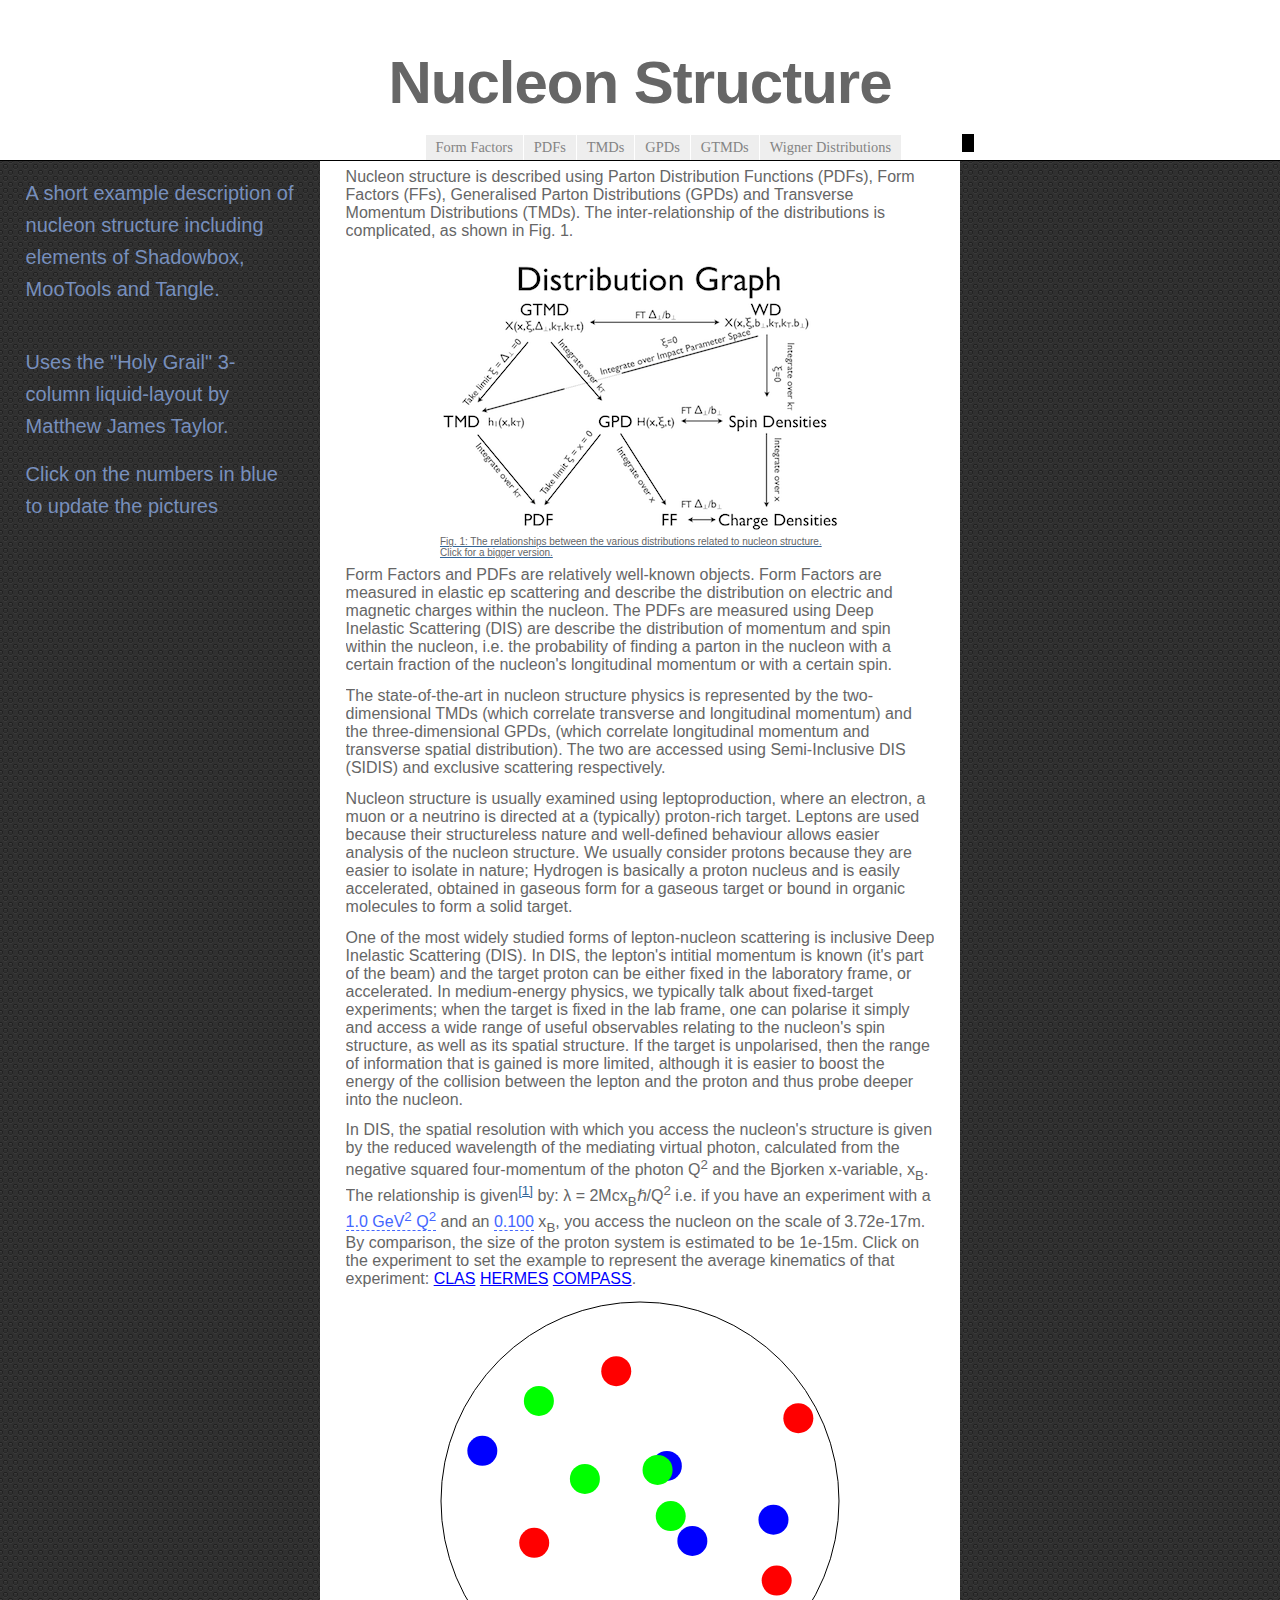
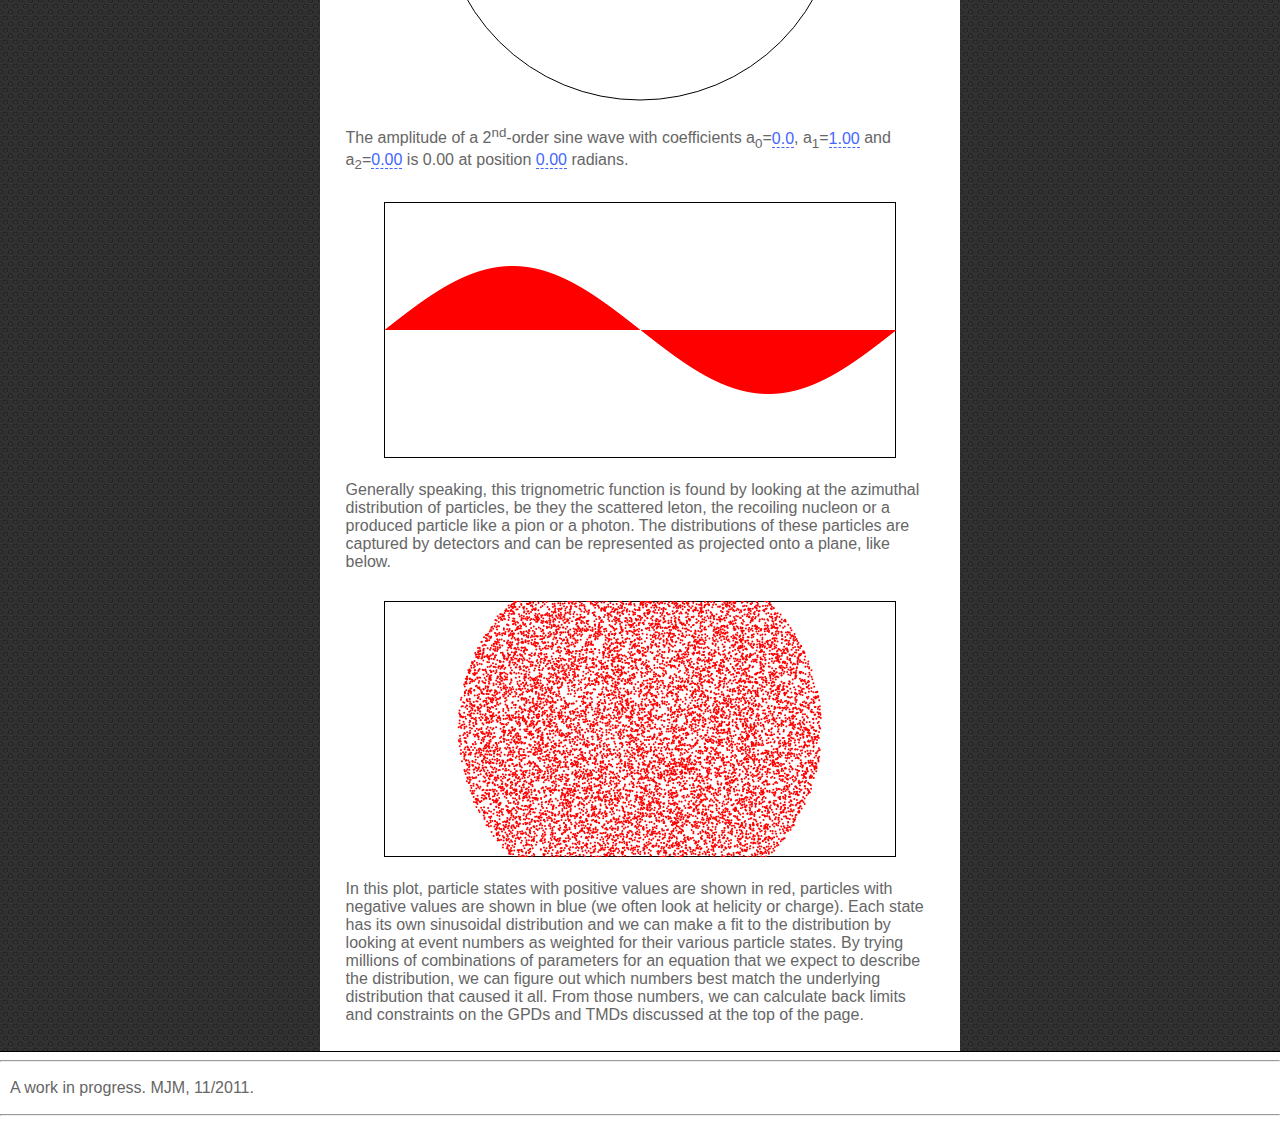
<file: index.html>
<!DOCTYPE html PUBLIC "-//W3C//DTD XHTML 1.0 Strict//EN" "http://www.w3.org/TR/xhtml1/DTD/xhtml1-strict.dtd"><html xmlns="http://www.w3.org/1999/xhtml">	<head>
		<title>Nucleon Structure</title>		<meta http-equiv="content-type" content="text/html;charset=utf-8" />        		
		<link rel="stylesheet" type="text/css" href="css/basic.css">
		<!-- Three column layout -->		<link rel="stylesheet" type="text/css" href="css/screen.css" media="screen" />
		
		<!-- Tangle -->
		<script type="text/javascript" src="js/Tangle.js"></script>
		
		<!-- Brett Victor's TangleKit -->
		<link rel="stylesheet" href="css/TangleKit.css" type="text/css">
		<script type="text/javascript" src="js/mootools.js"></script>
		<script type="text/javascript" src="js/sprintf.js"></script>
		<script type="text/javascript" src="js/BVTouchable.js"></script>
		<script type="text/javascript" src="js/TangleKit.js"></script>
		
		
		<!-- Example -->
		<script type="text/javascript" src="js/tangle_example_views.js"></script>
		<script src="js/tangle_example.js" type="text/javascript"></script>
		
		<!-- Shadowbox for 'poppy' images -->
		<link rel="stylesheet" type="text/css" href="shadowbox-3.0.3/shadowbox.css">
		<script type="text/javascript" src="shadowbox-3.0.3/shadowbox.js"></script>

		<script type="text/javascript">
		/* Initialise the shadowbox for the figure. */		Shadowbox.init({    	handleOversize: "drag",    	modal: true		});		</script>	</head>	<body>			<div id="header">					<h3>Nucleon Structure</h3>
					<p><ul>
						<li><a>Form Factors</a></li>
						<li><a>PDFs</a></li>
						<li><a>TMDs</a></li>
						<li><a>GPDs</a></li>
						<li><a>GTMDs</a></li>
						<li><a>Wigner Distributions</a></li>
					</ul></p>
					
			</div>
			<div class="colmask threecol">
				<div class="colmid">
					<div class="colleft">
						<div class="col1">
							<p>Nucleon structure is described
							using Parton Distribution Functions (PDFs), Form
						  	Factors (FFs), Generalised Parton Distributions (GPDs)
						  	and Transverse Momentum Distributions (TMDs). The
						  	inter-relationship of the distributions is
						  	complicated, as shown in Fig. 1.</p>
						  	<a href="images/dist_rel.png" rel="shadowbox"><img class="displayed" src="images/dist_rel_thumb.png"
									alt="Distribution Relationship Graph" />
							<p class="caption">
						  		Fig. 1: The relationships between the
						  		various distributions related to nucleon
								structure. Click for a bigger version.</p>
							</a>
							<p>Form Factors and PDFs are relatively
							well-known objects. Form Factors are measured in
							elastic ep scattering and describe the distribution on
							electric and magnetic charges within the nucleon. The
							PDFs are measured using Deep Inelastic Scattering
							(DIS) are describe the distribution of momentum and
							spin within the nucleon, i.e. the probability of
							finding a parton in the nucleon with a certain
							fraction of the nucleon's longitudinal
							momentum or with a certain spin.</p>
							
						  	<p> The state-of-the-art in nucleon
							structure physics is represented by the
							two-dimensional TMDs (which correlate transverse and
							longitudinal momentum) and the three-dimensional GPDs,
							(which correlate longitudinal momentum and transverse
							spatial distribution). The two are accessed using
							Semi-Inclusive DIS (SIDIS) and exclusive scattering respectively.</p>
							
							<p>Nucleon structure is usually examined using leptoproduction, where an electron, a muon or a neutrino is directed at a (typically) proton-rich target. Leptons are used because their structureless nature and well-defined behaviour allows easier analysis of the nucleon structure. We usually consider protons because they are easier to isolate in nature; Hydrogen is basically a proton nucleus and is easily accelerated, obtained in gaseous form for a gaseous target or bound in organic molecules to form a solid target. </p>
							
							<p>One of the most widely studied forms of lepton-nucleon scattering is inclusive Deep Inelastic Scattering (DIS). In DIS, the lepton's intitial momentum is known (it's part of the beam) and the target proton can be either fixed in the laboratory frame, or accelerated. In medium-energy physics, we typically talk about fixed-target experiments; when the target is fixed in the lab frame, one can polarise it simply and access a wide range of useful observables relating to the nucleon's spin structure, as well as its spatial structure. If the target is unpolarised, then the range of information that is gained is more limited, although it is easier to boost the energy of the collision between the lepton and the proton and thus probe deeper into the nucleon.</p>
							
							<p id="q2res">In DIS, the spatial resolution with which you access the nucleon's structure is given by the reduced wavelength of the mediating virtual photon, calculated from the negative squared four-momentum of the photon Q<sup>2</sup> and the Bjorken x-variable, x<sub>B</sub>. The relationship is given<sup><a href="http://books.google.co.uk/books?id=XyW97WGyVbkC&lpg=PA187&ots=zACOc8JswW&dq=lab%20frame%20particles%20and%20nuclei%20rith&pg=PA91#v=onepage&q&f=false">[1]</a></sup> by: &#955; = 2Mcx<sub>B</sub>&#8463;/Q<sup>2</sup> i.e. if you have an experiment with a <span data-var="q" class="TKAdjustableNumber" data-min="0.1" data-max="10" data-step="0.1" data-format="%.1f"> GeV<sup>2</sup> Q<sup>2</sup></span> and an <span data-var="xB" class="TKAdjustableNumber" data-min="0.001" data-max="1" data-step="0.001" data-format="%.3f"></span> x<sub>B</sub>, you access the nucleon on the scale of <span data-var="res" data-format="%.2e"></span>m. By comparison, the size of the proton system is estimated to be 1e-15m. Click on the experiment to set the example to represent the average kinematics of that experiment: <span class="experiment" id="clas">CLAS</span> <span class="experiment" id="hermes">HERMES</span> <span class="experiment" id="compass">COMPASS</span>.
							</p>
							
							<canvas id="nucleonCanvas" width="400" height="400">You won&apos;t see any visualisation in this page because your current web browser doesn't support HTML5 and canvases. I worked really hard, too. How sad :-(</canvas>
							
							<p id="sinExample"><br />
							The amplitude of a 2<sup>nd</sup>-order sine wave with coefficients a<sub>0</sub>=<span data-var="a0" class="TKAdjustableNumber" data-min="-1" data-max="1" data-step="0.1" data-format="%.1f"></span>, a<sub>1</sub>=<span data-var="a1" class="TKAdjustableNumber" data-min="-1" data-max="1" data-step="0.1" data-format="%.2f"></span> and a<sub>2</sub>=<span data-var="a2" class="TKAdjustableNumber" data-min="-1" data-max="1" data-step="0.1" data-format="%.2f"></span> is <span data-var="y" data-format="%.2f"></span> at position <span data-var="x" class="TKAdjustableNumber" data-min="0" data-max="6.283" data-step="0.1" data-format="%.2f"></span> radians.</p>
							<br />
							
							<canvas id="v_sinPlot_canvas" width="512" height="256"></canvas>
							
							<br />
							<p>Generally speaking, this trignometric function is found by looking at the azimuthal distribution of particles, be they the scattered leton, the recoiling nucleon or a produced particle like a pion or a photon. The distributions of these particles are captured by detectors and can be represented as projected onto a plane, like below.</p>
							<br />
							
							<canvas id="v_trigPlot_canvas", width="512", height ="256"></canvas>
							<br />
							
							<p>
							In this plot, particle states with positive values are shown in red, particles with negative values are shown in blue (we often look at helicity or charge). Each state has its own sinusoidal distribution and we can make a fit to the distribution by looking at event numbers as weighted for their various particle states. By trying millions of combinations of parameters for an equation that we expect to describe the distribution, we can figure out which numbers best match the underlying distribution that caused it all. From those numbers, we can calculate back limits and constraints on the GPDs and TMDs discussed at the top of the page.</p>
							
						</div>
					<!-- Column 1 end -->
					<!-- Column 2 start -->
					<div class="col2">
						<h1>A short example description of						nucleon structure including elements of Shadowbox, MooTools and Tangle.</h1>
						<p>&nbsp;</p>
						<h1>Uses the "Holy Grail" 3-column liquid-layout by Matthew James Taylor.</h1>
						<h1>Click on the numbers in blue to update the pictures</h1>					</div>
					<!-- Column 2 end, Column 3 start -->
					<div class="col3">
					&nbsp;
					</div>
					
					</div>
					</div>
					</div>
					<div id="footer">
					<hr></hr>
					<p>A work in progress. MJM, 11/2011.</p>
					<hr></hr>
					</div>				</body>
				
</html>
</file>
<file: css/basic.css>
#text { 
	left: 245px; 
	top: 318px; 
	position:absolute; 
	width: 550px;
	visibility: visible; 
	background-color: #ffffff; 
}

#title { 
	width: 800px; 
	top: 100px; 
	position:absolute; 
	visibility: visible; 
}

p { 
	color: #666; 
	font-size: 16px; 
	font-family:"Lucida Grande", Arial, sans-serif; 
	font-weight:normal; 
	margin-top: 0; 
}

p.caption{ 
	width: 400px;
	font-size:10px;
	margin-left: auto;
	margin-right: auto;
}

h1 { 
	color: #778fbd; 
	font-size: 20px; 
	font-family: "Lucida Grande", Arial, sans-serif; 
	font-weight: 500; 
	line-height: 32px; 
	margin-top: 4px; 
}

h2 { 
	color: #778fbd; 
	font-size: 18px; 
	font-family: "Lucida Grande", Arial, sans-serif; 
	font-weight: normal; 
	margin: 0.83em 0 0; 
}

h3 { 
	color: #666; 
	font-size: 60px; 
	font-family: "Lucida Grande", Arial, sans-serif; 
	font-weight: bold; 
	text-align: center; 
	letter-spacing: -1px; 
	width: auto; 
}

h4 { 
	font-weight: bold; 
	text-align: center; 
	margin: 1.33em 0; 
}

a { 
	color: #666; 
	text-decoration: underline; 
}

img.displayed {
    display: block;
    margin-left: auto;
    margin-right: auto }
</file>
<file: css/screen.css>
body {
	margin:0;
	padding:0;
	border:0;			/* This removes the border around the viewport in old versions of IE */
	width:100%;
	background:#fff;
	min-width:600px;		/* Minimum width of layout - remove line if not required */
					/* The min-width property does not work in old versions of Internet Explorer */
	font-size:90%;
}
a {
	color:#369;
}
a:hover {
	color:#fff;
	background:#369;
	text-decoration:none;
}
h1, h2, h3 {
	margin:.8em 0 .2em 0;
	padding:0;
}
p {
	margin:.4em 0 .8em 0;
	padding:0;
}
img {
	margin:10px 0 5px;
}
canvas{
	padding-left: 0;
	    padding-right: 0;
	    margin-left: auto;
	    margin-right: auto;
	    display: block;
}
.experiment{
	color: #00f;
	text-decoration: underline;
	cursor: pointer; 
	cursor: hand;
	
}
.experiment:hover{
	background-color: #ddd;
}
#ads img {
	display:block;
	padding-top:10px;
}

/* Header styles */
#header {
/*	clear:both;*/
	float:left;
	width:100%;
	border-bottom:1px solid #000;
}
#header p,
#header h1,
#header h2 {
	padding:.4em 15px 0 15px;
	margin:0;
}
#header ul {
	list-style:none;
	margin:0;
	min-width: 50%;
	padding: 0 25% 0 32%;
	text-align: center;
}
#header ul li {
	display:inline;
	list-style:none;
	margin:0;
	border: solid 1px;
}
#header ul li a {
	display:block;
	float:left;
	margin:0 0 0 1px;
	padding:3px 10px;
	text-align:center;
	background:#eee;
	color:#848484;
	text-decoration:none;
	position:relative;
	left:15px;
	line-height:1.3em;
}
#header ul li a:hover {
	background:#369;
	color:#fff;
}
#header ul li a.active,
#header ul li a.active:hover {
	color:#fff;
	background:#000;
	font-weight:bold;
}
#header ul li a span {
	display:block;
}
/* 'widths' sub menu */
#layoutdims {
	clear:both;
	background:#eee;
	border-top:4px solid #000;
	margin:0;
	padding:6px 15px !important;
	text-align:right;
}
/* column container */
.colmask {
	position:relative;	/* This fixes the IE7 overflow hidden bug */
	clear:both;
	float:left;
	width:100%;			/* width of whole page */
	overflow:hidden;		/* This chops off any overhanging divs */
}
/* common column settings */
.colright,
.colmid,
.colleft {
	float:left;
	width:100%;			/* width of page */
	position:relative;
}
.col1,
.col2,
.col3 {
	float:left;
	position:relative;
	padding:0 0 1em 0;	/* no left and right padding on columns, we just make them narrower instead 
					only padding top and bottom is included here, make it whatever value you need */
	overflow:hidden;
}
/* 3 Column settings */
.threecol {
	background: url("../images/dark_circles.png");		/* right column background colour */
}
.threecol .colmid {
	right:25%;			/* width of the right column */
	background:#fff;		/* center column background colour */
}
.threecol .colleft {
	right:50%;			/* width of the middle column */
	background: url("../images/dark_circles.png");	/* left column background colour */
}
.threecol .col1 {
	width:46%;			/* width of center column content (column width minus padding on either side) */
	left:102%;			/* 100% plus left padding of center column */
}
.threecol .col2 {
	width:21%;			/* Width of left column content (column width minus padding on either side) */
	left:31%;			/* width of (right column) plus (center column left and right padding) plus (left column left padding) */
}
.threecol .col3 {
	width:21%;			/* Width of right column content (column width minus padding on either side) */
	left:85%;			/* Please make note of the brackets here:
					(100% - left column width) plus (center column left and right padding) plus (left column left and right padding) plus (right column left padding) */
}
/* Footer styles */
#footer {
	clear:both;
	float:left;
	width:100%;
	border-top:1px solid #000;
}
#footer p {
	padding:10px;
	margin:0;
}
</file>
<file: css/TangleKit.css>
/*
 *  TangleKit.css
 *  Tangle 0.1.0
 *
 *  Created by Bret Victor on 6/10/11.
 *  (c) 2011 Bret Victor.  MIT open-source license.
 *
 */


/* cursor */

.TKCursorDragHorizontal {
	cursor: pointer;
	cursor: move;
	cursor: col-resize;
}


/* TKToggle */

.TKToggle {
	color: #46f;
	border-bottom: 1px dashed #46f;
	cursor: pointer;
}


/* TKAdjustableNumber */

.TKAdjustableNumber {
	position:relative;
	color: #46f;
	border-bottom: 1px dashed #46f;
}

.TKAdjustableNumberHover {
}

.TKAdjustableNumberDown {
	color: #00c;
	border-bottom: 1px dashed #00c;
}

.TKAdjustableNumberHelp {
	position:absolute;
	color: #00f;
	font: 9px "Helvetica-Neue", "Arial", sans-serif;
}
</file>
<file: shadowbox-3.0.3/shadowbox.css>
#sb-title-inner,#sb-info-inner,#sb-loading-inner,div.sb-message{font-family:"HelveticaNeue-Light","Helvetica Neue",Helvetica,Arial,sans-serif;font-weight:200;color:#fff;}
#sb-container{position:fixed;margin:0;padding:0;top:0;left:0;z-index:999;text-align:left;visibility:hidden;display:none;}
#sb-overlay{position:relative;height:100%;width:100%;}
#sb-wrapper{position:absolute;visibility:hidden;width:100px;}
#sb-wrapper-inner{position:relative;border:1px solid #303030;overflow:hidden;height:100px;}
#sb-body{position:relative;height:100%;}
#sb-body-inner{position:absolute;height:100%;width:100%;}
#sb-player.html{height:100%;overflow:auto;}
#sb-body img{border:none;}
#sb-loading{position:relative;height:100%;}
#sb-loading-inner{position:absolute;font-size:14px;line-height:24px;height:24px;top:50%;margin-top:-12px;width:100%;text-align:center;}
#sb-loading-inner span{background:url(loading.gif) no-repeat;padding-left:34px;display:inline-block;}
#sb-body,#sb-loading{background-color:#060606;}
#sb-title,#sb-info{position:relative;margin:0;padding:0;overflow:hidden;}
#sb-title,#sb-title-inner{height:26px;line-height:26px;}
#sb-title-inner{font-size:16px;}
#sb-info,#sb-info-inner{height:20px;line-height:20px;}
#sb-info-inner{font-size:12px;}
#sb-nav{float:right;height:16px;padding:2px 0;width:45%;}
#sb-nav a{display:block;float:right;height:16px;width:16px;margin-left:3px;cursor:pointer;background-repeat:no-repeat;}
#sb-nav-close{background-image:url(close.png);}
#sb-nav-next{background-image:url(next.png);}
#sb-nav-previous{background-image:url(previous.png);}
#sb-nav-play{background-image:url(play.png);}
#sb-nav-pause{background-image:url(pause.png);}
#sb-counter{float:left;width:45%;}
#sb-counter a{padding:0 4px 0 0;text-decoration:none;cursor:pointer;color:#fff;}
#sb-counter a.sb-counter-current{text-decoration:underline;}
div.sb-message{font-size:12px;padding:10px;text-align:center;}
div.sb-message a:link,div.sb-message a:visited{color:#fff;text-decoration:underline;}
</file>
